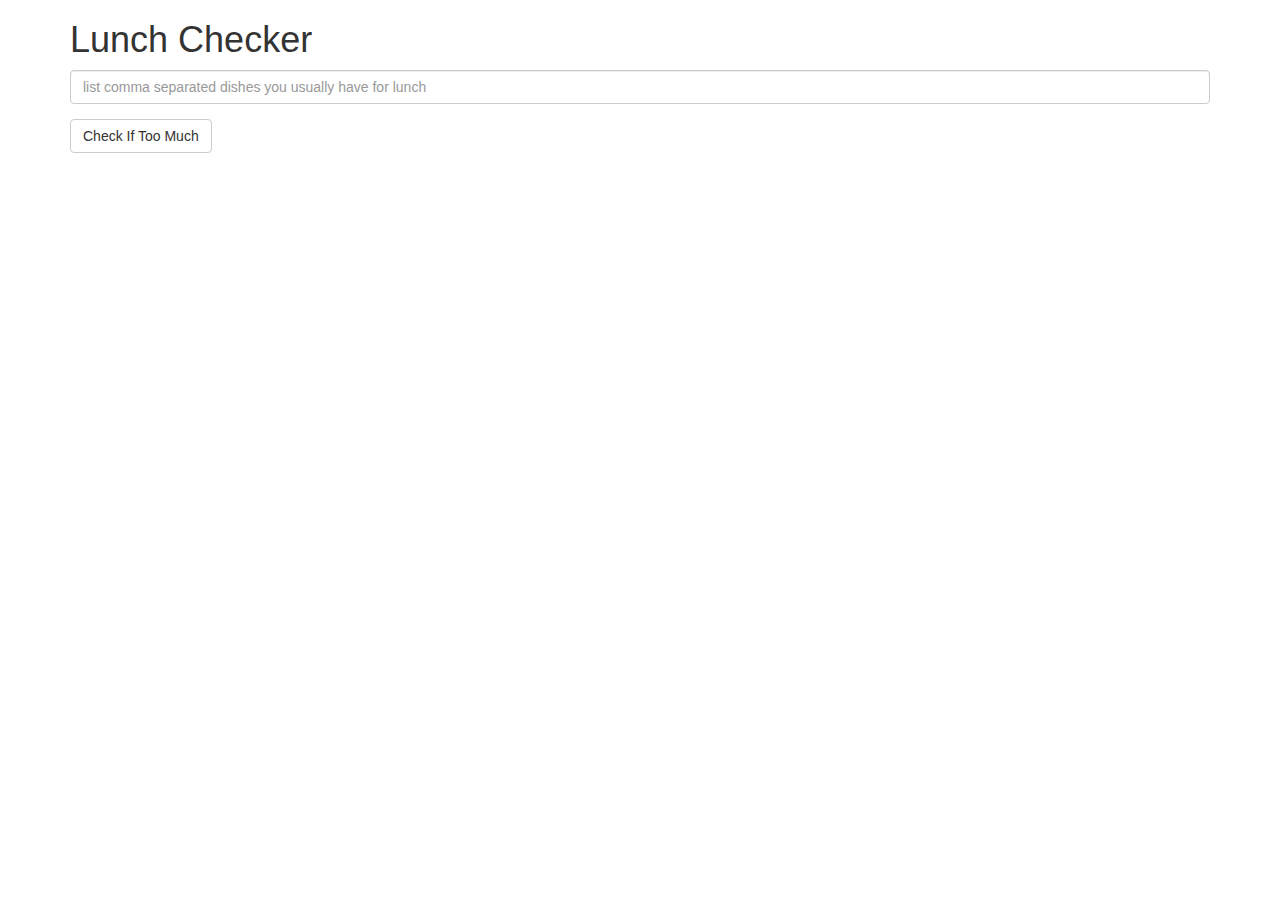
<file: module1-sol/index.html>
<!DOCTYPE html>
<html lang="en" ng-app="LunchCheck">
  <head>
    <title>Lunch Checker</title>  
    <meta name="viewport" content="width=device-width, initial-scale=1">
    <link rel="stylesheet" href="styles/bootstrap.min.css">
    <style>
      .message { font-size: 1.3em; font-weight: bold; }
    </style>
    <script src = "angular.min.js"></script>  
    <script src = "app.js"></script>
  </head>
<body>
   <div class="container" ng-controller="LunchCheckController">
     <h1>Lunch Checker</h1>

         <div class="form-group">
             <input id="lunch-menu" type="text"  
             placeholder="list comma separated dishes you usually have for lunch"
             class="form-control" ng-model="input1">
         </div>
         <div class="form-group" ng-click="sayMessage();">
             <button class="btn btn-default" >Check If Too Much</button>
         </div>
         <div class="form-group message">
           <!-- Your message can go here. -->
           {{message}}
         </div>
   </div>

</body>
</html>
</file>
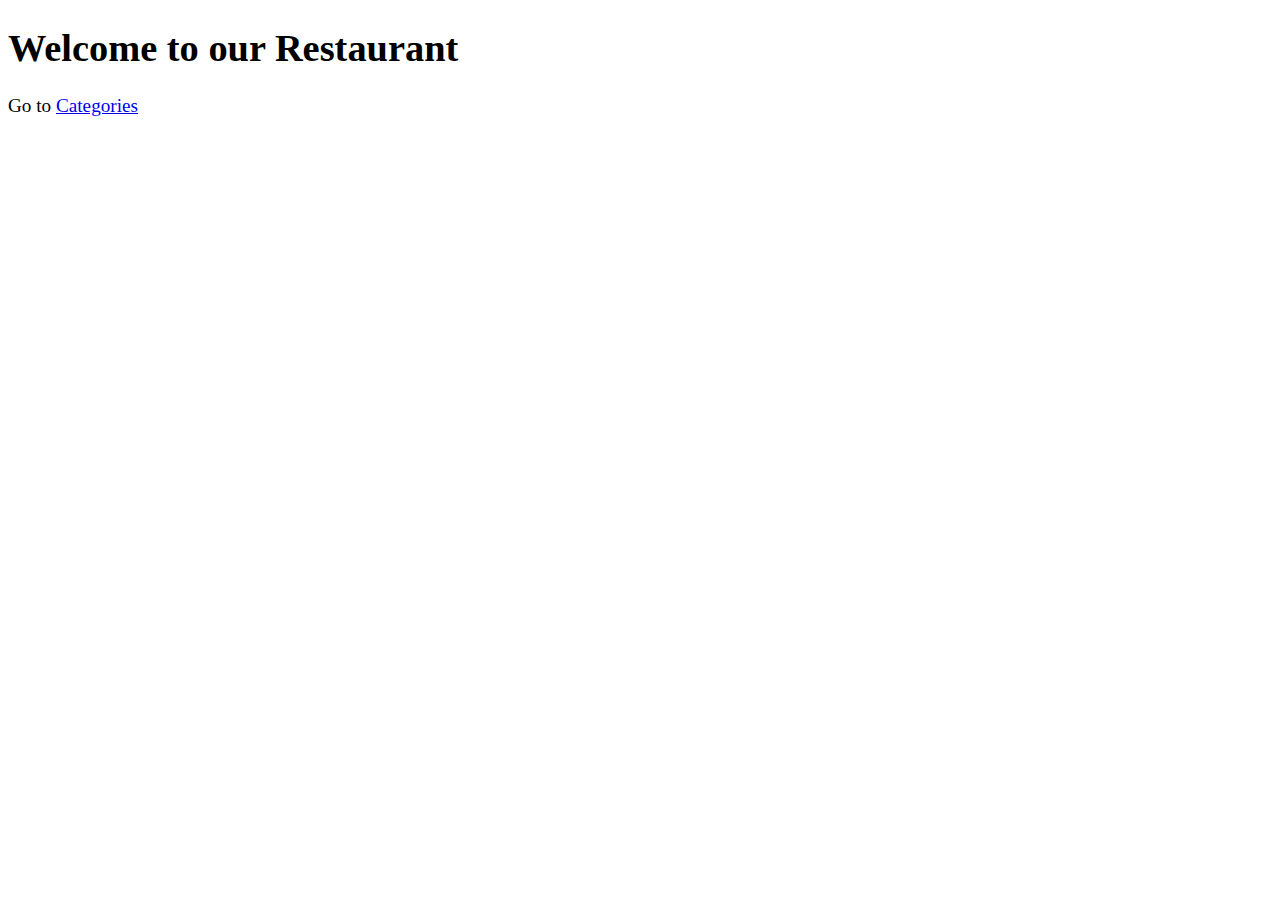
<file: module4-sol/index.html>
<!DOCTYPE html>
<html ng-app="MenuApp">
    <head>
    <meta charset = "utf-8">
    <link rel = "stylesheet" href = "css/styles.css" >
    <title> Restaurant Menu</title>
    </head>
    <body>
    <h1>Welcome to our Restaurant</h1>
        
        
    <ui-view></ui-view>
        
    <!-- Libraries -->
    <script src="lib/angular.min.js"></script>
    <script src='lib/angular-ui-router.min.js'></script>
        
    <!-- Modules -->
    <script src="src/menu/data.module.js"></script>
    <script src="src/menu/menuapp.module.js"></script>      
            
    <!-- Routes -->
    <script src="src/routes.js"></script>  
        
    <!-- Categories Artifacts -->
    <script src="src/menu/menudata.controller.js"></script>
    <script src="src/menu/categories.component.js"></script>
    <script src="src/menu/menudata.service.js"></script>
        
    <!-- Items Artifacts -->
    <script src="src/menu/items.component.js"></script> 
    <script src="src/menu/items.controller.js"></script>
        
    </body>
</html>
</file>
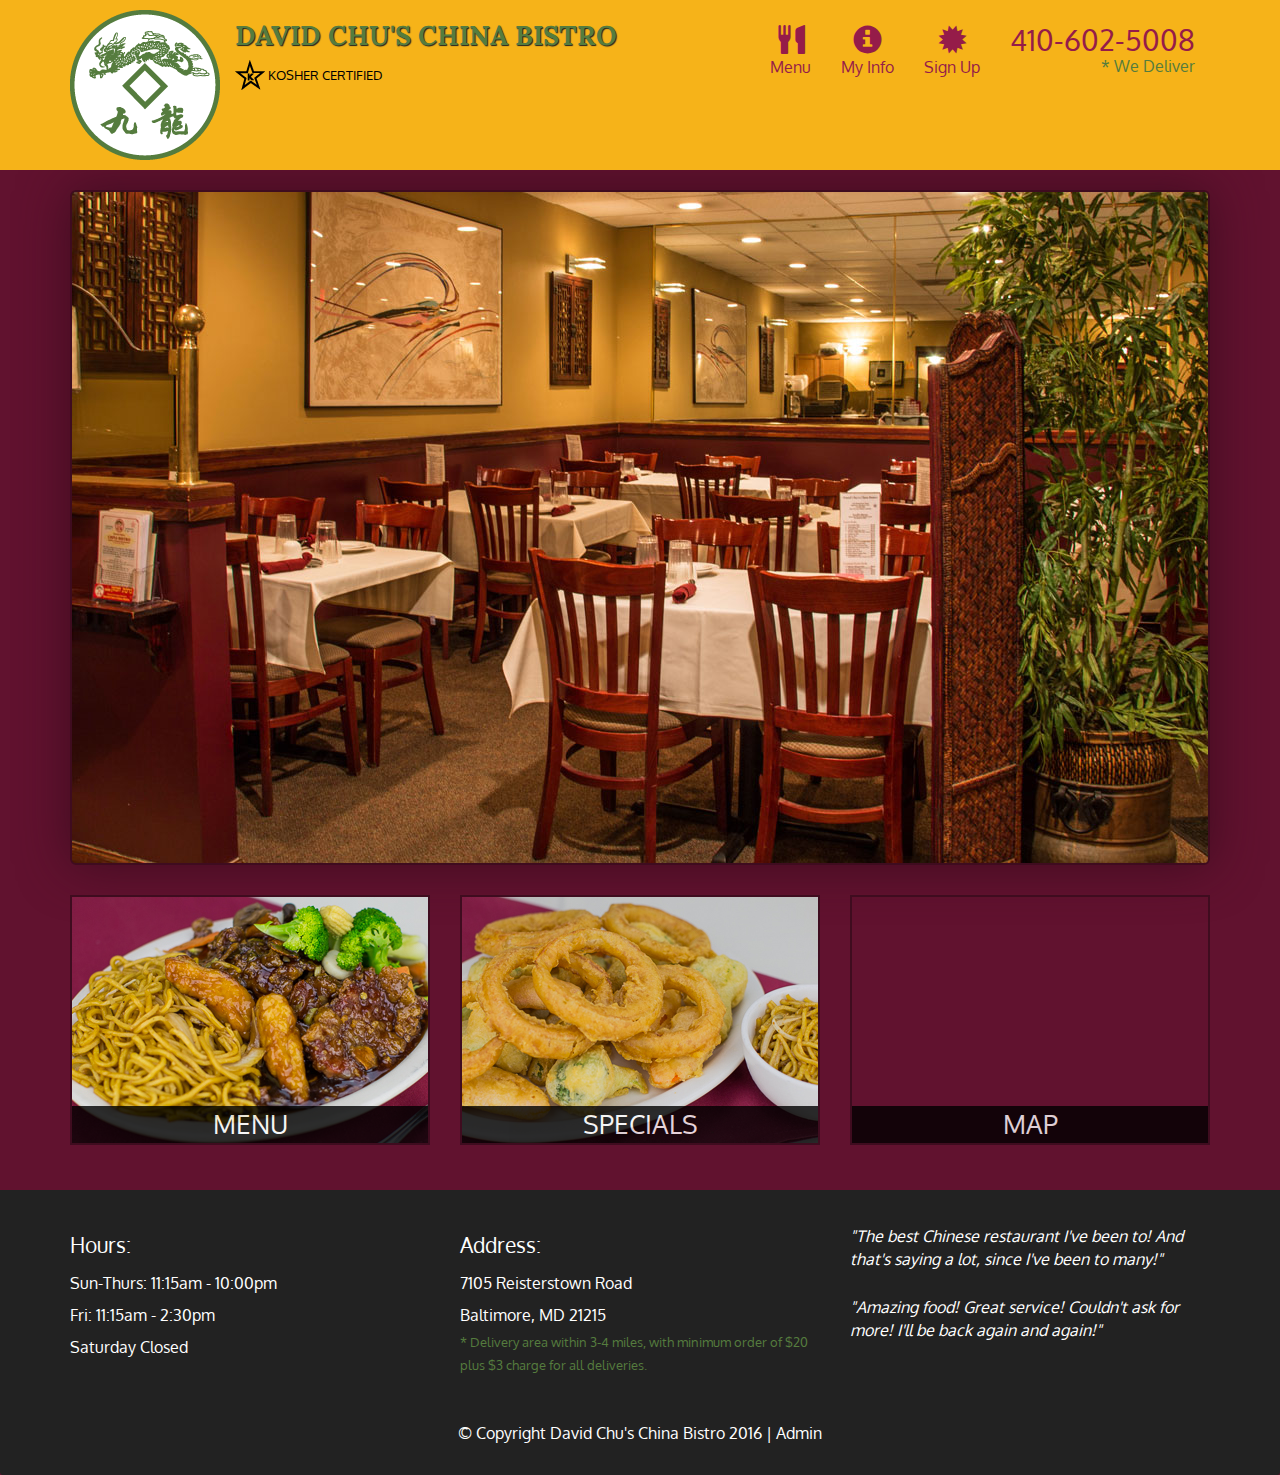
<file: module5-sol/index.html>
<!DOCTYPE html>
<html lang="en">
  <head>
    <meta charset="utf-8">
    <meta http-equiv="X-UA-Compatible" content="IE=edge">
    <meta name="viewport" content="width=device-width, initial-scale=1">
    <title>David Chu's China Bistro</title>
    <link href='https://fonts.googleapis.com/css?family=Oxygen:400,300,700' rel='stylesheet' type='text/css'>
    <link href='https://fonts.googleapis.com/css?family=Lora' rel='stylesheet' type='text/css'>
    <link rel="stylesheet" href="css/bootstrap.min.css">
    <link rel="stylesheet" href="css/restaurant.css">
    <link rel="stylesheet" href="css/common.css">
  </head>
  <body ng-app="restaurant" ng-strict-di>

    <!-- Fixed position loading indicator -->
    <loading class="loading-indicator"></loading>

    <header>
      <nav id="header-nav" class="navbar navbar-default">
        <div class="container">
          <div class="navbar-header">
            <a href="index.html" class="pull-left visible-md visible-lg">
              <div id="logo-img" alt="Logo image"></div>
            </a>

            <div class="navbar-brand">
              <a href="index.html"><h1>David Chu's China Bistro</h1></a>
              <p>
              <img src="images/star-k-logo.png" alt="Kosher certification">
              <span>Kosher Certified</span>
              </p>
            </div>

            <button id="navbarToggle" type="button" class="navbar-toggle collapsed" data-toggle="collapse" data-target="#collapsable-nav" aria-expanded="false">
              <span class="sr-only">Toggle navigation</span>
              <span class="icon-bar"></span>
              <span class="icon-bar"></span>
              <span class="icon-bar"></span>
            </button>
          </div>

          <div id="collapsable-nav" class="collapse navbar-collapse">
            <ul id="nav-list" class="nav navbar-nav navbar-right">
              <li id="navHomeButton" class="visible-xs">
                <a href="index.html">
                  <span class="glyphicon glyphicon-home"></span> Home</a>
              </li>
              <li id="navMenuButton" ui-sref-active="active">
                <a ui-sref="public.menu">
                  <span class="glyphicon glyphicon-cutlery"></span><br class="hidden-xs"> Menu</a>
              </li>
              <li>
                <a ui-sref="public.myinfo">
                  <span class="glyphicon glyphicon-info-sign"></span><br class="hidden-xs"> My Info</a>
              </li>
              <li>
                <a ui-sref="public.signup">
                  <span class="glyphicon glyphicon-certificate"></span><br class="hidden-xs"> Sign Up</a>
              </li>
              <li id="phone" class="hidden-xs">
                <a href="tel:410-602-5008">
                  <span>410-602-5008</span></a><div>* We Deliver</div>
              </li>
            </ul><!-- #nav-list -->
          </div><!-- .collapse .navbar-collapse -->
        </div><!-- .container -->
      </nav><!-- #header-nav -->
    </header>

    <div id="call-btn" class="visible-xs">
      <a class="btn" href="tel:410-602-5008">
        <span class="glyphicon glyphicon-earphone"></span>
        410-602-5008
      </a>
    </div>
    <div id="xs-deliver" class="text-center visible-xs">* We Deliver</div>

    <ui-view>
      <div class="text-center initial-loading">
        <h2>Loading Site...</h2>
      </div>
    </ui-view>

    <footer class="panel-footer">
      <div class="container">
        <div class="row">
          <section id="hours" class="col-sm-4">
            <span>Hours:</span><br>
            Sun-Thurs: 11:15am - 10:00pm<br>
            Fri: 11:15am - 2:30pm<br>
            Saturday Closed
            <hr class="visible-xs">
          </section>
          <section id="address" class="col-sm-4">
            <span>Address:</span><br>
            7105 Reisterstown Road<br>
            Baltimore, MD 21215
            <p>* Delivery area within 3-4 miles, with minimum order of $20 plus $3 charge for all deliveries.</p>
            <hr class="visible-xs">
          </section>
          <section id="testimonials" class="col-sm-4">
            <p>"The best Chinese restaurant I've been to! And that's saying a lot, since I've been to many!"</p>
            <p>"Amazing food! Great service! Couldn't ask for more! I'll be back again and again!"</p>
          </section>
        </div>
        <div class="text-center">
          &copy; Copyright David Chu's China Bistro 2016 |
          <a ui-sref="admin.auth">Admin</a></div>
      </div>
    </footer>

    <!-- Libs -->
    <script src="lib/jquery-2.1.4.min.js"></script>
    <script src="lib/bootstrap.min.js"></script>
    <script src="lib/angular.min.js"></script>
    <script src="lib/angular-ui-router.min.js"></script>

    <!-- Main Restaurant Module -->
    <script src="src/restaurant.module.js"></script>

    <!-- Common Module -->
    <script src="src/common/common.module.js"></script>
    <script src="src/common/loading/loading.component.js"></script>
    <script src="src/common/loading/loading.interceptor.js"></script>
    <script src="src/common/menu.service.js"></script>

    <!-- Public Module -->
    <script src="src/public/public.module.js"></script>
    <script src="src/public/public.routes.js"></script>
    <script src="src/public/menu/menu.controller.js"></script>
    <script src="src/public/menu-category/menu-category.component.js"></script>
    <script src="src/public/menu-items/menu-items.controller.js"></script>
    <script src="src/public/menu-item/menu-item.component.js"></script>

    <!-- ADMIN SITE -->
      <script src="src/public/user/signup.controller.js"></script>
      <script src="src/public/user/myinfo.controller.js"></script>
      <script src="src/public/user/signup.service.js"></script>
      
    <!--Application files -->

  </body>

</html>
</file>
<file: module4-sol/css/styles.css>
body {
  font-size: 1.2em;
}

.error {
  color: red;
  font-weight: bold;
  display: none;
}

.loading-icon {
  position: absolute;
  left: 50%;
  top: 10px;
}
[ui-sref]:hover {
  display: inline-block;
  cursor: pointer;
}
</file>
<file: module5-sol/css/restaurant.css>
body {
  font-size: 16px;
  color: #fff;
  background-color: #61122f;
  font-family: 'Oxygen', sans-serif;
}

.initial-loading {
  margin-top: 60px;
}

/** HEADER **/
#header-nav {
  background-color: #f6b319;
  border-radius: 0;
  border: 0;
}

#logo-img {
  background: url('../images/restaurant-logo_large.png') no-repeat;
  width: 150px;
  height: 150px;
  margin: 10px 15px 10px 0;
}

.navbar-brand {
  padding-top: 25px;
}
.navbar-brand h1 { /* Restaurant name */
  font-family: 'Lora', serif;
  color: #557c3e;
  font-size: 1.5em;
  text-transform: uppercase;
  font-weight: bold;
  text-shadow: 1px 1px 1px #222;
  margin-top: 0;
  margin-bottom: 0;
  line-height: .75;
}
.navbar-brand a:hover, .navbar-brand a:focus {
  text-decoration: none;
}
.navbar-brand p { /* Kosher cert */
  color: #000;
  text-transform: uppercase;
  font-size: .7em;
  margin-top: 15px;
}
.navbar-brand p span { /* Star-K */
  vertical-align: middle;
}

#nav-list {
  margin-top: 10px;
}
#nav-list a {
  color: #951C49;
  text-align: center;
}
#nav-list a:hover {
  background: #E7E7E7;
}
#nav-list a span {
  font-size: 1.8em;
}

#phone {
  margin-top: 5px;
}
#phone a { /* Phone number */
  text-align: right;
  padding-bottom: 0;
}
#phone div { /* We Deliver */
  color: #557c3e;
  text-align: right;
  padding-right: 15px;
}

.navbar-header button.navbar-toggle, .navbar-header .icon-bar {
  border: 1px solid #61122f;
}
.navbar-header button.navbar-toggle {
  clear: both;
  margin-top: -30px;
}
/* END HEADER */

/* FOOTER */
.panel-footer {
  margin-top: 30px;
  padding-top: 35px;
  padding-bottom: 30px;
  background-color: #222;
  border-top: 0;
}
.panel-footer div.row {
  margin-bottom: 35px;
}
#hours, #address {
  line-height: 2;
}
#hours > span, #address > span {
  font-size: 1.3em;
}
#address p {
  color: #557c3e;
  font-size: .8em;
  line-height: 1.8;
}
#testimonials {
  font-style: italic;
}
#testimonials p:nth-child(2) {
  margin-top: 25px;
}
a[ui-sref="admin.auth"] {
  color: #fff;
}
/* END FOOTER */

/********** Medium devices only **********/
@media (min-width: 992px) and (max-width: 1199px) {
  /* Header */
  #logo-img {
    background: url('../images/restaurant-logo_medium.png') no-repeat;
    width: 100px;
    height: 100px;
    margin: 5px 5px 5px 0;
  }
  /* End Header */
}


/********** Extra small devices only **********/
@media (max-width: 767px) {
  /* Header */
  .navbar-brand {
    padding-top: 10px;
    height: 80px;
  }
  .navbar-brand h1 { /* Restaurant name */
    padding-top: 10px;
    font-size: 5vw; /* 1vw = 1% of viewport width */
  }
  .navbar-brand p { /* Kosher cert */
    font-size: .6em;
    margin-top: 12px;
  }
  .navbar-brand p img { /* Star-K */
    height: 20px;
  }

  #collapsable-nav a { /* Collapsed nav menu text */
    font-size: 1.2em;
  }
  #collapsable-nav a span { /* Collapsed nav menu glyph */
    font-size: 1em;
    margin-right: 5px;
  }

  #call-btn > a {
    font-size: 1.5em;
    display: block;
    margin: 0 20px;
    padding: 10px;
    border: 2px solid #fff;
    background-color: #f6b319;
    color: #951c49;
  }
  #xs-deliver {
    margin-top: 5px;
    font-size: .7em;
    letter-spacing: .1em;
    text-transform: uppercase;
  }
  /* End Header */

  /* Footer */
  .panel-footer section {
    margin-bottom: 30px;
    text-align: center;
  }
  .panel-footer section:nth-child(3) {
    margin-bottom: 0; /* margin already exists on the whole row */
  }
  .panel-footer section hr {
    width: 50%;
  }
  /* End Footer */
}


/********** Super extra small devices Only :-) (e.g., iPhone 4) **********/
@media (max-width: 479px) {
  /* Header */
  .navbar-brand h1 { /* Restaurant name */
    padding-top: 5px;
    font-size: 6vw;
  }
  /* End Header */
}
</file>
<file: module5-sol/css/common.css>
.loading-indicator {
    display: block;
    width: 70px;
    position: fixed;
    left: 0;
    right: 0;
    margin: 0 auto;
    top: 40%;
    z-index: 100;
    background-color: #FFF;
}

.loading-indicator img {
    width: 70px;
    background-color: #FFF;
}

.ui-view-placeholder {
    margin-top: 60px;
}
</file>
